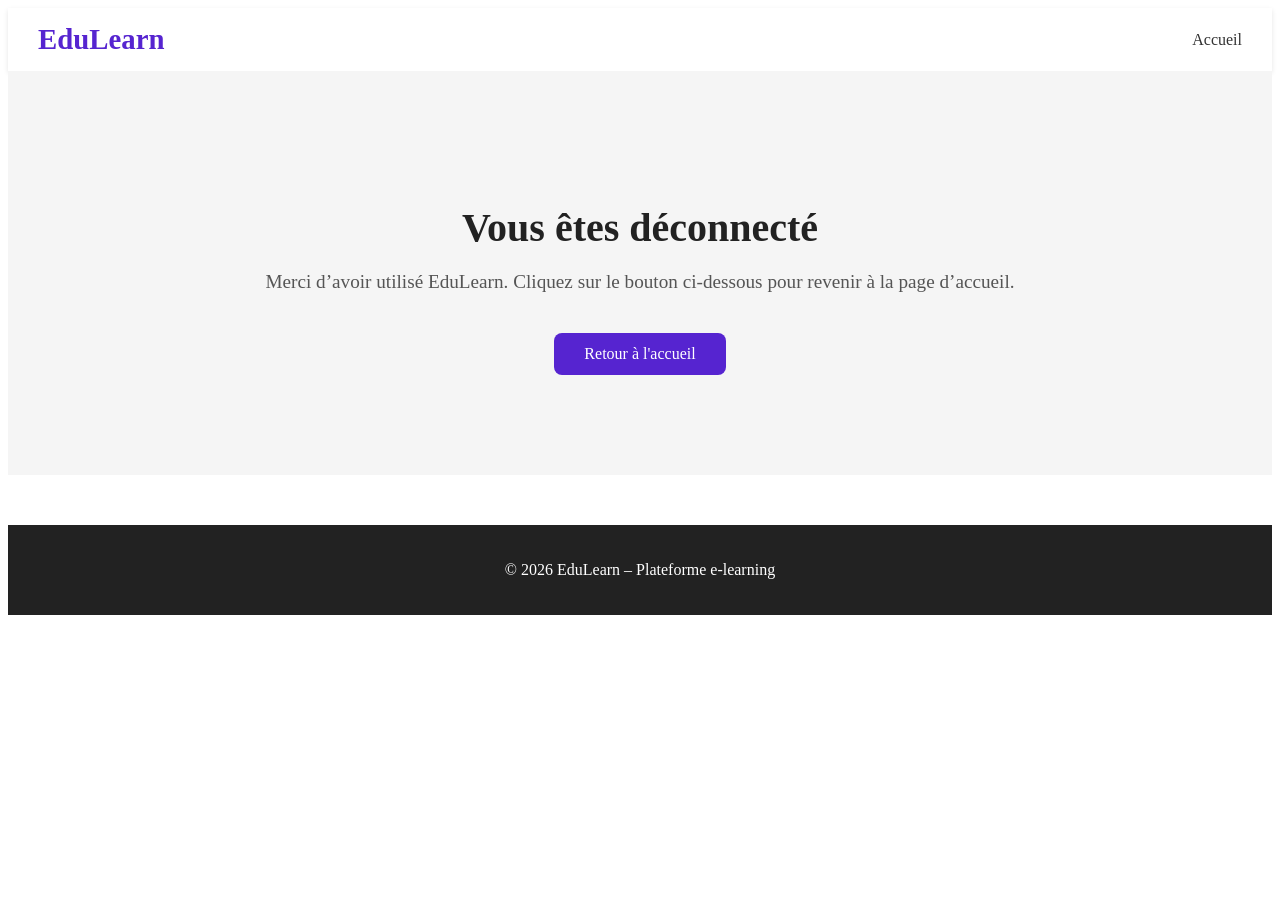
<file: auth/logout.html>
<!DOCTYPE html>
<html lang="fr">
<head>
    <meta charset="UTF-8">
    <title>Déconnexion | EduLearn</title>
    <link rel="stylesheet" href="logout.css">
    <link href="https://unpkg.com/boxicons@2.1.4/css/boxicons.min.css" rel="stylesheet">
</head>
<body>

<!-- en-tête -->
<header class="header">
    <div class="logo">Edu<span>Learn</span></div>
    <nav class="nav">
        <a href="../index.html" class="btn-acceuil">Accueil</a>
        
    </nav>
</header>

<!-- logout -->
<section class="page-hero">
    <h1>Vous êtes déconnecté</h1>
    <p>Merci d’avoir utilisé EduLearn. Cliquez sur le bouton ci-dessous pour revenir à la page d’accueil.</p>
    <a href="../index.html" class="btn-primary">Retour à l'accueil</a>
</section>

<footer class="footer">
    <p>© 2026 EduLearn – Plateforme e-learning</p>
</footer>
<script src="login.js"></script>
</body>
</html>
</file>
<file: auth/logout.css>
/* logout page */
.page-hero {
    text-align: center;
    padding: 100px 20px;
    background-color: #f5f5f5;
}

.page-hero h1 {
    font-size: 2.5rem;
    color: #222;
    margin-bottom: 20px;
}

.page-hero p {
    font-size: 1.2rem;
    color: #555;
    margin-bottom: 40px;
}

.page-hero .btn-primary {
    display: inline-block;
    padding: 12px 30px;
    font-size: 1rem;
    color: #fff;
    background-color: #5624d0; 
    border: none;
    border-radius: 8px;
    text-decoration: none;
    transition: all 0.3s ease;
}

.page-hero .btn-primary:hover {
    background-color: #45a049;
    transform: translateY(-3px);
}

/* pied de page */
.footer {
    text-align: center;
    padding: 20px;
    background-color: #222;
    color: #fff;
    margin-top: 50px;
}

/* en-tête */
.header {
    display: flex;
    justify-content: space-between;
    align-items: center;
    padding: 15px 30px;
    background-color: #fff;
    box-shadow: 0 2px 5px rgba(0,0,0,0.1);
}

.header .logo {
    font-size: 1.8rem;
    font-weight: bold;
    color: #5624d0;
}

.nav a {
    margin-left: 20px;
    text-decoration: none;
    color: #333;
    font-weight: 500;
    transition: color 0.3s;
}

.nav a:hover {
    color: #5624d0;
}
</file>
